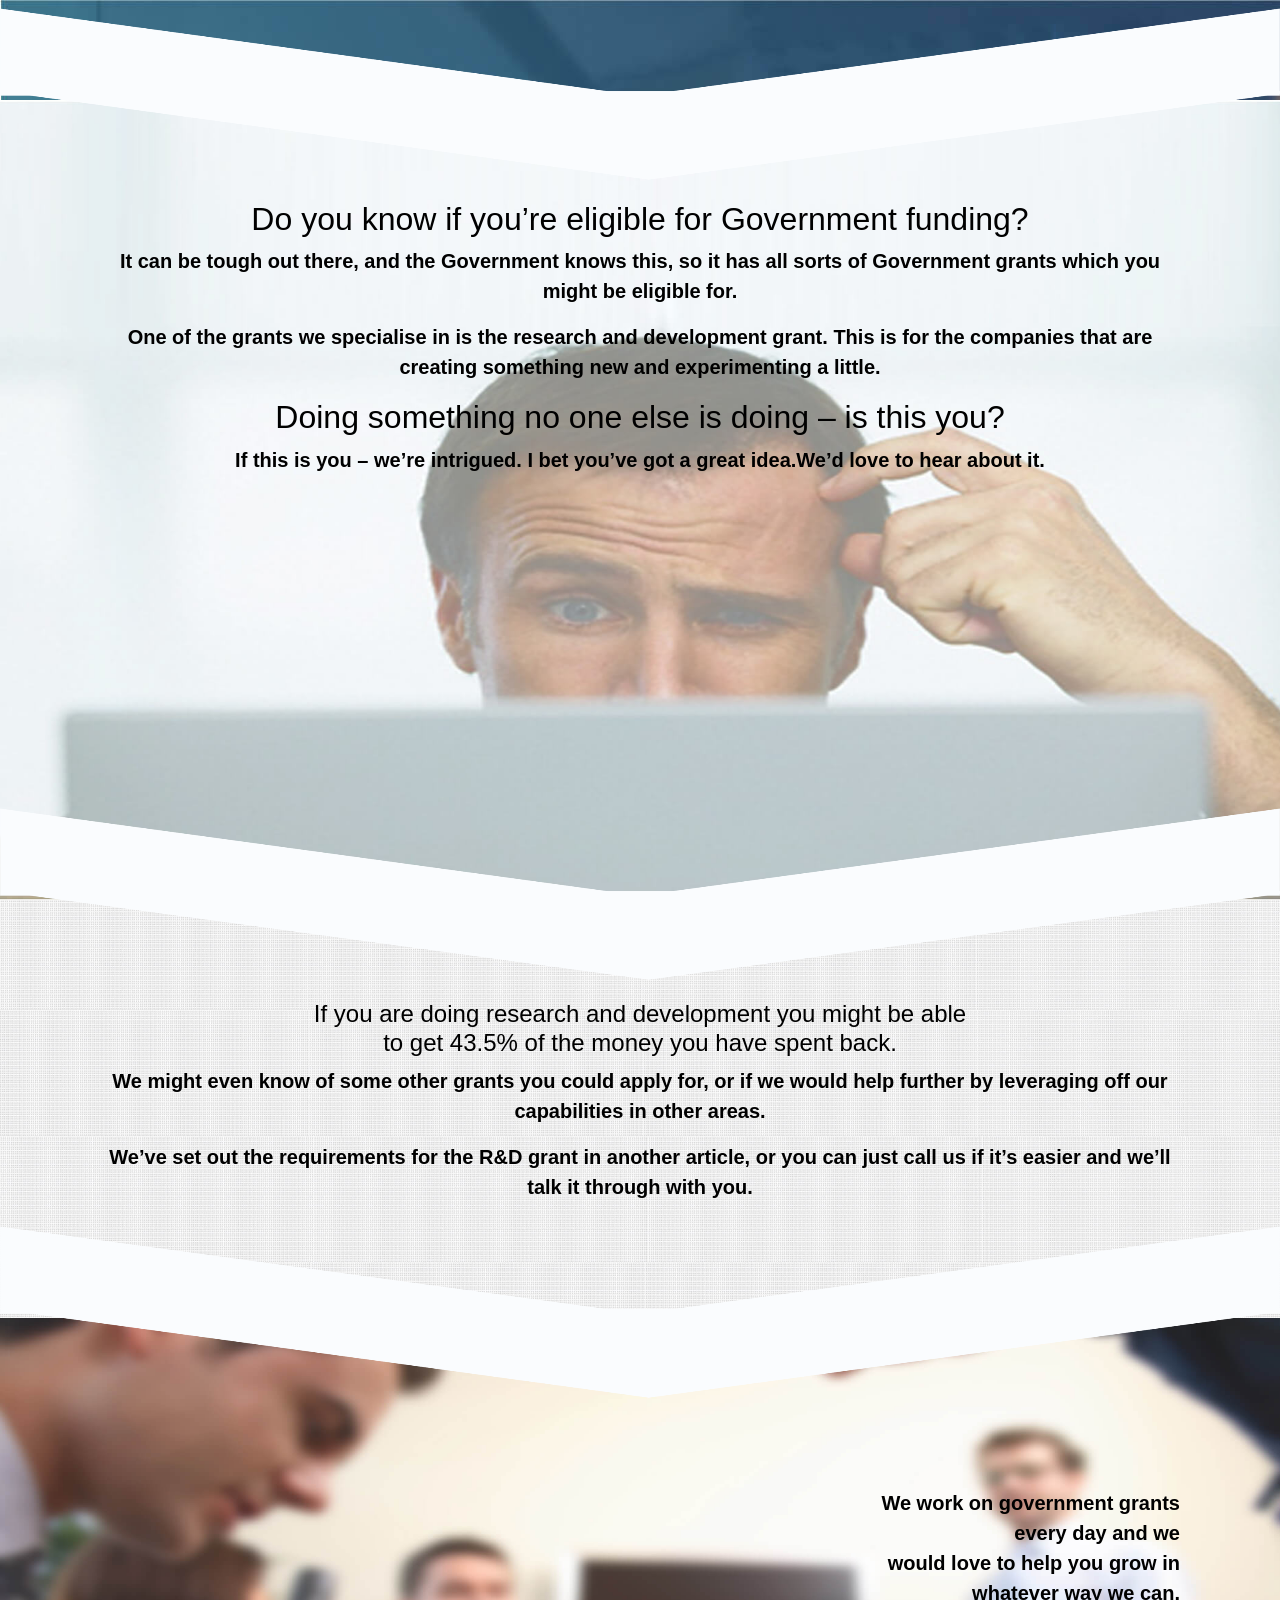
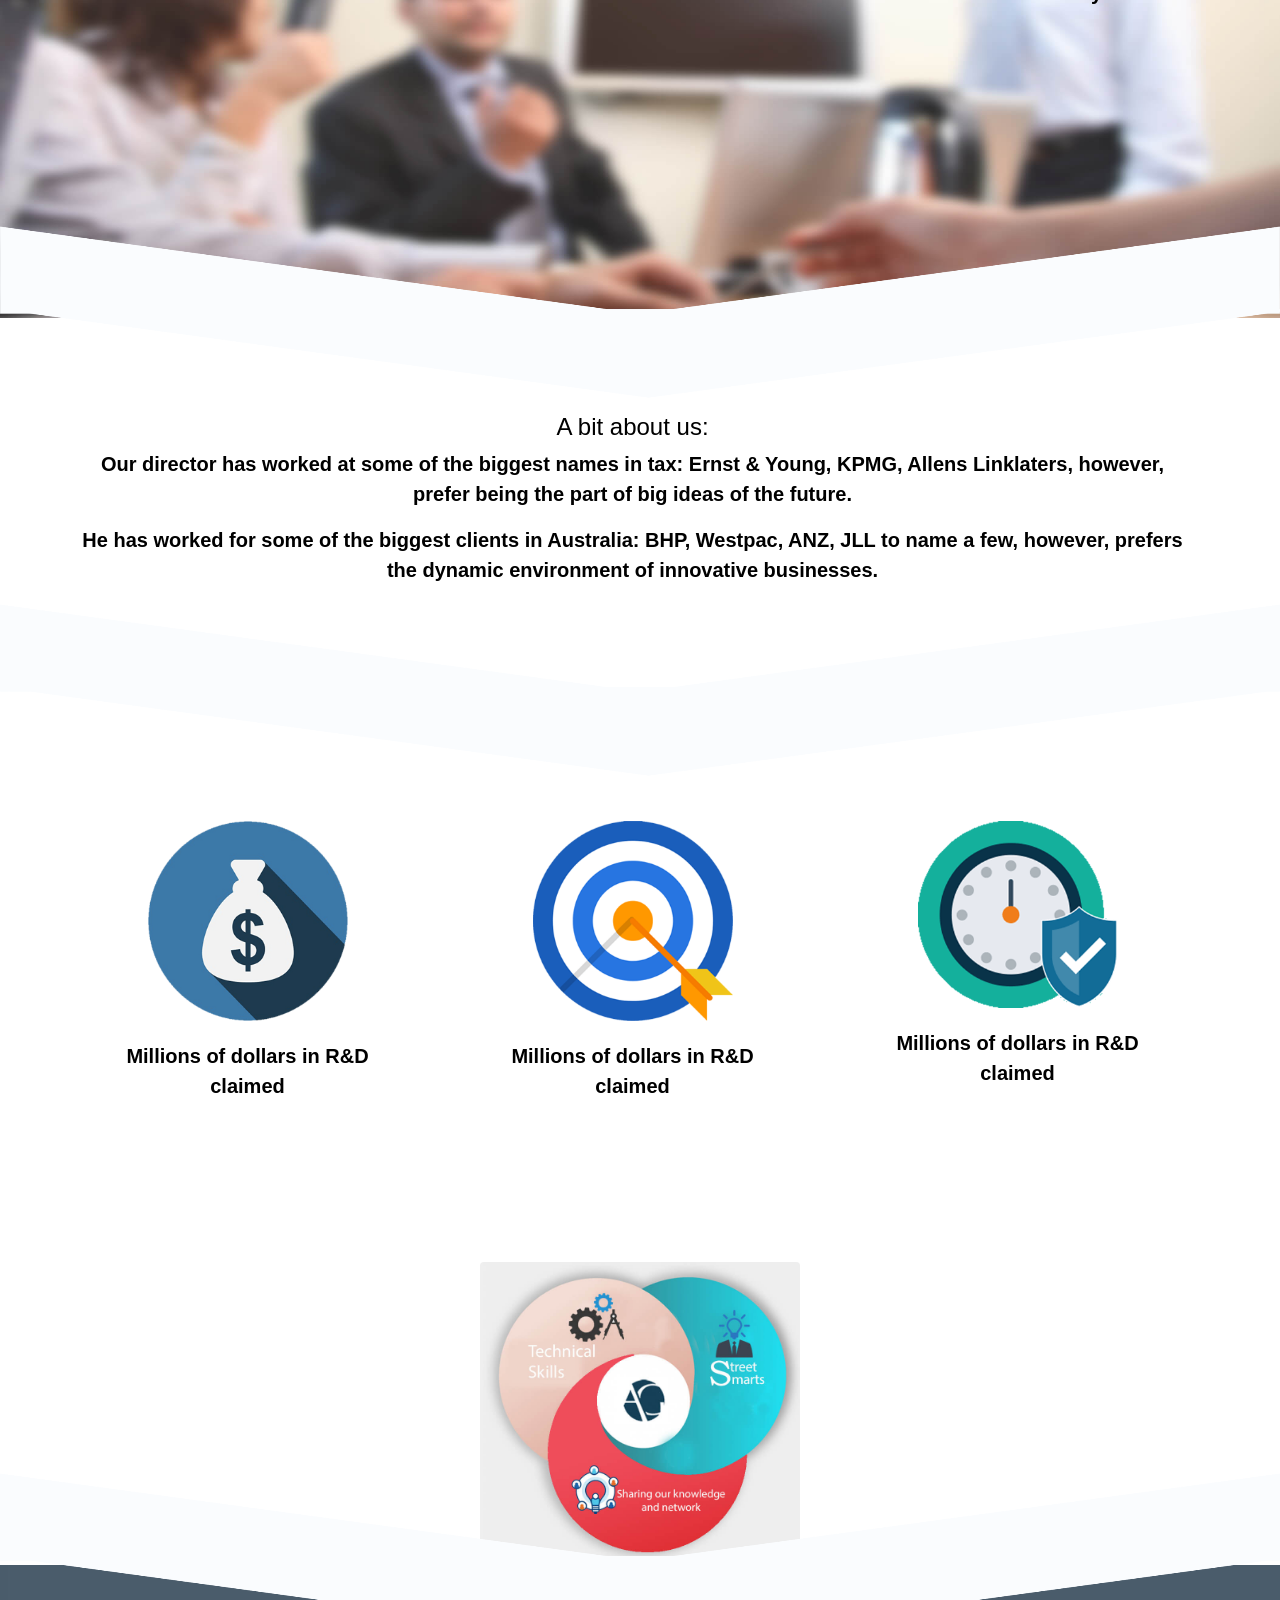
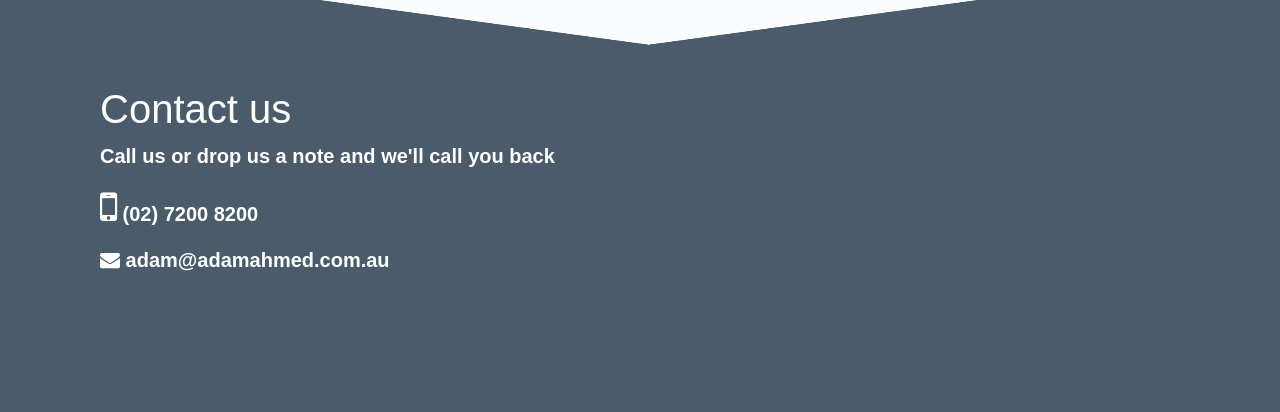
<file: index.php.html>
<!DOCTYPE html>
<html lang="en">
<head>
    <meta charset="UTF-8">
    <meta name="viewport"
          content="width=device-width, user-scalable=no, initial-scale=1.0, maximum-scale=1.0, minimum-scale=1.0">
    <meta http-equiv="X-UA-Compatible" content="ie=edge">
    <title>Advocates</title>

    <!-- Includes Start -->
        <!-- Bootstrap Include Start-->
        <link rel="stylesheet" href="css/bootstrap.css">

        <!-- Bootstrap Include End-->
        <link rel="stylesheet" href="https://maxcdn.bootstrapcdn.com/font-awesome/4.7.0/css/font-awesome.min.css
">
        <link rel="stylesheet" href="css/style.css">
    <!-- Includes End -->

</head>
<body>
    <section name="header" id="header"><!-- header start -->
    <div class="container-fluid">
        <p>&nbsp;</p>
    </div>
    </section><!-- header end -->
    <!--<div class="container-fluid ">-->
        <img class="arrow-img" src="images/arrow.png"/>
    <!--</div>-->
    <section name="content" id="content"><!-- content start -->
        <div class="container-fluid">
            <div class="row content-top">
                <div class="container">
                    <div class="col-lg-12 col-md-12 col-sm-12 col-xs-12 ">
                        <h2>Do you know if you’re eligible for
                            Government funding?</h2>
                        <p>It can be tough out there, and the Government knows this, so it has all sorts
                            of Government grants which you might be eligible for.</p>
                        <p>One of the grants we specialise in is the research and development grant.
                            This is for the companies that are creating something new and experimenting
                            a little.</p>
                        <h2>Doing something no one else is doing – is this you?</h2>
                        <p>If this is you – we’re intrigued. I bet you’ve got a great idea.We’d love to hear about it.</p>
                    </div>
                </div>
            </div>
        </div>
        <img class="arrow-img" src="images/arrow.png"/>
        <div class="container-fluid">
            <div class="row content-below">
                <div class="container">
                    <div class="col-lg-12 col-md-12 col-sm-12 col-xs-12 ">
                        <h4>If you are doing research and development you might be able
                            <br>to get 43.5% of the money you have spent back.</h4>
                        <p>We might even know of some other grants you could
                            apply for, or if we would help further by leveraging off
                            our capabilities in other areas.</p>
                        <p> We’ve set out the requirements for the R&D grant in
                            another article, or you can just call us if it’s easier and
                            we’ll talk it through with you.</p>
                    </div>
                </div>
            </div>
        </div>
    </section><!-- content end -->
    <img class="arrow-img" src="images/arrow.png"/>
    <section name="director" id="director" ><!-- director start -->
        <div class="container-fluid">
            <div class="row director-content">
                <div class="container">
                    <div class="col-lg-12 col-md-12 col-sm-12 col-xs-12">
                        <p>We work on government grants<br>
                            every day and we<br>
                            would love to help you grow in<br>
                            whatever way we can.</p>
                    </div>
                </div>
            </div>
        </div>
    </section><!-- director end -->
    <img class="arrow-img" src="images/arrow.png"/>

    <section name="chart" id="chart">
        <!--<div class="container-fluid">-->
            <div class="container chart-padding">
                <div class="row">
                    <div class="col-lg-12 col-md-12 col-sm-12 col-xs-12">
                        <h4>A bit about us:</h4>
                        <p> 		 Our director has worked at some
                        of the biggest names in tax:
                        Ernst & Young, KPMG, Allens Linklaters,
                        however, prefer being the part of
                        big ideas of the future.

                        </p>
                        <p>		He has worked for some of the
                        biggest clients in Australia:
                        BHP, Westpac, ANZ, JLL to
                        name a few, however, prefers
                        the dynamic environment of
                        innovative businesses.</p>
                    </div>
                </div>
            </div>
        <img class="arrow-img" src="images/arrow.png"/>
        <div class="container chart-padding">
            <div class="row">
                <div class="col-lg-4 col-md-4 col-sm-6">
                    <div class="card mx-auto text-center">
                        <img src="images/chart_dollar.png" class="img-responsive"/>
                    <div class="card-body">
                        <p>Millions of dollars in R&D claimed</p>
                    </div>
                    </div>
                </div>
                <div class="col-lg-4 col-md-4 col-sm-6">
                    <div class="card mx-auto text-center">
                        <img src="images/chart_RnD.png"/>
                    <div class="card-body">
                        <p>Millions of dollars in R&D claimed</p>
                    </div>
                    </div>
                </div>
                <div class="col-lg-4 col-md-4 col-sm-6">
                    <div class="card mx-auto text-center">
                        <img src="images/chart_payment.png" class="img-responsive"/>
                    <div class="card-body">
                        <p>Millions of dollars in R&D claimed</p>
                    </div>
                    </div>
                </div>
            </div>
        </div>
        <img src="images/technical skills.jpg" class="img-responsive rounded mx-auto d-block trainer"/>
    </section>
    <!--<section name="chart" id="chart" class="container-fluid">&lt;!&ndash; chart start &ndash;&gt;-->
        <!--<div class="row">-->
            <!--<div class="container">-->
                <!--<div class="col-lg-12 col-md-12 col-sm-12 col-xs-12">-->
                    <!--<h4>A bit about us:</h4>-->
                    <!--<p> 		 Our director has worked at some-->
                        <!--of the biggest names in tax:-->
                        <!--Ernst & Young, KPMG, Allens Linklaters,-->
                        <!--however, prefer being the part of-->
                        <!--big ideas of the future.-->

                    <!--</p>-->
                    <!--<p>		He has worked for some of the-->
                        <!--biggest clients in Australia:-->
                        <!--BHP, Westpac, ANZ, JLL to-->
                        <!--name a few, however, prefers-->
                        <!--the dynamic environment of-->
                        <!--innovative businesses.</p>-->
                <!--</div>-->
            <!--</div>-->
        <!--</div>-->

        <!--&lt;!&ndash;<img class="arrow-img" src="images/arrow.png"/>&ndash;&gt;-->

        <!--<div class="row chart-padding">-->
            <!--<div class="container">-->
                <!--<div class="col-lg-4 col-md-4 col-sm-6 col-xs-12 ">-->
                    <!--<div class="card mx-auto text-center">-->
                        <!--<img src="images/chart_dollar.png" class="img-responsive"/>-->
                        <!--<div class="card-body">-->
                            <!--<p>Millions of dollars in R&D claimed</p>-->
                        <!--</div>-->
                    <!--</div>-->
                <!--</div>-->
                <!--<div class="col-lg-4 col-md-4 col-sm-6 col-xs-12 ">-->
                    <!--<div class="card mx-auto text-center" class="img-responsive">-->
                        <!--<img src="images/chart_RnD.png"/>-->
                        <!--<div class="card-body">-->
                            <!--<p>100% R&D review success rate</p>-->
                        <!--</div>-->
                    <!--</div>-->
                <!--</div>-->
                <!--<div class="col-lg-4 col-md-4 col-sm-6 col-xs-12 ">-->
                    <!--<div class="card mx-auto text-center" >-->
                        <!--<img src="images/chart_payment.png" class="img-responsive"/>-->
                        <!--<div class="card-body">-->
                            <!--<p>Average time to payment-->
                                <!--62 days</p>-->
                        <!--</div>-->
                    <!--</div>-->
                <!--</div>-->
                <!--<div class="col-md-12">-->
                    <!--<img src="images/technical skills.jpg" class="img-responsive rounded mx-auto d-block trainer"/>-->
                <!--</div>-->
            <!--</div>-->

        <!--</div>-->

        <!--&lt;!&ndash;</div>&ndash;&gt;-->
    <!--</section>&lt;!&ndash; chart end &ndash;&gt;-->

    <img class="arrow-img" src="images/arrow.png"/>

    <section name="contactUs" id="contactUs"><!-- contactUs start -->
        <div class="container">
            <div class="col-lg-6 col-md-6 col-sm-12">
                <h1>Contact us</h1>
                <p>Call us or drop us a note and we'll call you back</p>
                <p><i class="fa fa-mobile fa-2x"></i> (02) 7200 8200</p>
                <p><i class="fa fa-envelope" aria-hidden="true"></i> adam@adamahmed.com.au</p>
            </div>

            <div class="col-lg-6 col-md-6 col-sm-12"></div>
        </div>
    </section><!-- contactUs end -->

    <!-- Javascript Start -->
    <script src="js/bootstrap.js"></script>
    <!-- Javascript End -->
</body>
</html>
</file>
<file: css/style.css>
/*Global Styles Start*/
body{
    color: #000;
}
p, h1, h2, h3, h4{
    text-align: center;
}
p{
    font-weight: 600;
    font-size: 20px;
}
.required:after { content:" *"; }
/*Global Styles End*/

/*Section Styling Start*/
#header{
    background-image: url("../images/header.jpg");
    width: 100%;
    max-height: 320px;
    min-height: 100px;
}

#content{

}
#director p{
    text-align: right;
}
#chart{

}
#contactUs{
    background-color: #4a5c6b;
    padding: 120px 0;
    color: #ffffff;
}
#contactUs h1, #contactUs p{
    color: #ffffff;
}

#inner{
    margin: 10% 0 0 30%;
}

.arrow-img{
    width: 100%;
    max-height: 20%;
    position: absolute;
    z-index: 100;
    margin: -73px 0;
}
/*Section Styling End*/

/*Content Section Start*/
.content-top{
    background: url("../images/content_1_1.jpg") no-repeat;
    -webkit-background-size:100% 100%;
    background-size:100% 100%;
}
#content .container-fluid {
    /*width: 100%;*/
    padding-right: 0;
    padding-left: 0;
    margin-right: auto;
    margin-left: auto;
}
.shade{
    /*color: #fff;*/
    padding: 100px 50px;
    left: 0;
    width: 100%;
    background: rgba(255, 255, 255, .4);
}
.content-below{
    background: url("../images/content_2.jpg") no-repeat;
    -webkit-background-size:100% 100%;
    background-size:100% 100%;
    padding: 300px 0;
    /*height: 600px;*/
}
/*Content Section End*/

/*Director Section Start*/
.director-content{
    background: url("../images/Director_3_1_Slide.jpg") no-repeat;
    -webkit-background-size:100% 100%;
    background-size:100% 100%;
    padding: 300px 0;
}
/*Director Section End*/

/*Chart Section Start*/
.chart-padding{
    padding: 120px 0;
    /*margin-top: 40px;*/
    z-index: 100;
}
.chart-top{
    background: url("../images/Director_chart_2_Slide.jpg") no-repeat;
    -webkit-background-size:100% 100%;
    background-size:100% 100%;
    padding: 300px 0;
    text-align: left;
}
.chart-top p, .chart-top h2{
    text-align: left;
}

.chart-bottom{
    background: url("../images/content_2.jpg") no-repeat;
    background-size: cover;
}
.card{
    max-width: 300px;
    margin: auto;
    background-color: transparent;
    border: none;
    margin: 30px 0;
}
.card > img{
    max-height: 200px;
    max-width: 200px;
    margin: auto;
}
.trainer{
    width: 40%;
    height: 40%;
    margin: auto;
}
/*Chart Section End*/

/*ContactUs Section Start*/
#contactUs p, #contactUs h1{
    text-align: left;
}
/*ContactUs Section End*/


/* MODAL SETUP */
.modal{
    padding-right: 0 !important;
}
.modal-content {
    /*background: url("../images/modal_1.jpg") no-repeat;*/
    -webkit-background-size:cover;
    background-size:cover;
}
.modal-dialog {
    width: 100%;
    height: 100%;
    margin: 0;
    padding: 0;
}

.modal-content {
    height: auto;
    min-height: 100%;
    border-radius: 0;
}

/*
    INTRO SECTION START
*/
#quiz h4 {
    font-family: "mrseaves";
    font-size: 60px;
    color: white;
    opacity: 0;
}
#response p,
#quiz input,
#quiz i,
#section-quiz a:hover {
    color: #ffffff;
    text-decoration: none;
    -webkit-transition: all .3s ease-in;
    -moz-transition: all .3s ease-in;
    -ms-transition: all .3s ease-in;
    -o-transition: all .3s ease-in;
    transition: all .3s ease-in;
}
#quiz input,
#quiz i {
    color: #000000;
    font-family: "hoefler-italic";
    font-style: normal;
}
#quiz .clearfix {
    margin: 40px 0;
}
#quiz h4,
#quiz a,
#quiz i,
#quiz .quizquestion,
#quiz .quizanswer {
    display: inline;
    padding-right: 20px;
}
#quiz p.quizquestion,
#quiz p.quizanswer {
    font-size: 33px;
}
#quiz input {
    background: transparent;
    border: 0;
    outline: 0;
    font-size: 50px;
    width: 790px;
    display: inline;
    line-height: 50px;
    position: relative;
    top: -6px;
}
#response p {
    color: #000000;
    font-family: "mrseaves";
    font-size: 22px;
    padding-left: 120px;
    margin: 0 0 10px;
    line-height: 24px;
}
#response #enter h2 {
    cursor: pointer;
}
.gecko #response #enter h2 a {
    display: block;
    font-weight: 600;
    -webkit-transition: all .3s ease-in;
    -moz-transition: all .3s ease-in;
    -ms-transition: all .3s ease-in;
    -o-transition: all .3s ease-in;
    transition: all .3s ease-in;
}
#section-quiz{
    background-color: #2e3133;
}
#response #enter h2:hover {
    color: #446894;
    cursor: pointer;
}
#section-quiz h1 {
    color: white;
}
#section-quiz,
#section-quiz h2 {
    background-color: transparent;
    background-position-y: top;
    background-position-x: 50%;
    -webkit-background-size: cover;
    -moz-background-size: cover;
    -o-background-size: cover;
    background-size: cover;
}
#section-quiz{
    /*background: url("../images/modal_1.jpg") no-repeat;*/
    background-size: cover;
}
#section-quiz.section {
    position: fixed;
    z-index: 9999;
    width: 100%;
    top: 0;
    left: 0;
    padding-top: 0;
    height: 100%;
}
#section-quiz.section .branding {
    margin-top: 60px;
}
#section-quiz hr {
    margin-top: 50px;
}
#section-quiz .heading {
    margin: 50px 0 ;
}
#section-quiz .masthead.skipper a {
    display: block;
    padding: 8px 0;
}
#section-quiz .masthead.skipper a:hover {
    color: #404041;
}

.masthead.skipper a,
ul li {
    color: #000;
    font-family: "knockout";
    font-size: 18px;
    text-transform: uppercase;
    letter-spacing: 1px;
}
.masthead.skipper a, ul li {
    color: #fff;
}
.masthead {
    background: #4a5c6b;
    height: 33px;
    position: absolute;
    bottom: 0;
    left: 0;
    right: 0;
    width: 100%;
    text-align: center;
    -webkit-box-shadow: 0px 2px 7px 0px rgba(0, 0, 0, 0.5);
    box-shadow: 0px 2px 7px 0px rgba(0, 0, 0, 0.5);
}
.masthead.sticky {
    position: fixed;
    top: 0;
    z-index: 999;
}
.masthead.skipper {
    position: fixed;
    bottom: 0;
    height: 40px;
}
#section-quiz, #section-quiz h2{
    font-weight: 800;
}
.close {
    padding-top: 50px;
}
/*
    INTRO SECTION END
*/

.chkbox-padding{
    margin-left: 20px;
}
.close{
    float: none;
    line-height: 4;
    font-size: 25px;
    opacity: .4;

}
.funkyradio .funkyradio-default input{
    border-left: 1px solid black;
    border-right: 1px solid black;
}

#quiz a{
    color: #000;
    -webkit-transition: all .3s ease-in;
    -moz-transition: all .3s ease-in;
    -ms-transition: all .3s ease-in;
    -o-transition: all .3s ease-in;
    transition: all .3s ease-in;
}
.gecko #response #enter h2 a {
    color: #000;
}
.gecko #response #enter h2 a:hover {
    color: #fff;
}
#quiz h4 {
    color: #000;
    font-weight: 600;
}

/* MEDI@ Start */
@media (min-width: 300px) {
    .arrow-img{
        width: 100%;
        position: absolute;
        z-index: 100;
        margin: -35px 0;
    }
    .shade{
        padding: 0;
    }
    .chart-padding{
        padding: 95px 0;
    }
    .chart-padding .row{
        margin-right: 0;
    }
    #chart .arrow-img{
        margin: -35px 0;
    }
    .trainer{
        width: 100%;
        height: 100%;
    }
    .content-top{
        height: auto;
        padding: 50px 10px;
    }
    .content-below{
        height: auto;
        padding: 50px 10px;
    }

    .director-content{
        height: auto;
        padding: 50px 10px;
    }
    .chart-top{
        padding: 100px 0;
    }
    .chart-bottom{
        padding: 100px 0;
    }

    .gecko #response #enter h2 a {
        font-size: 18px;
    }
    /*QUIZ*/
    #section-quiz,
    #quizes {
        display: none;
    }
    #quiz{
        padding: 0 10px;
        margin: auto;
    }
    #quiz a{
        font-size: 12px;
        padding: 0 30px;
    }
    #section-quiz h1#partypooper {
        font-size: 1px;
        text-indent: -6000px;
        display: block;
        height: auto;
        margin-top: 20px;
    }
    #section-quiz h1#partypooper img {
        margin-left: auto;
        margin-right: auto;
        clear: both;
        display: block;
    }
    #quiz p.quizquestion, #quiz p.quizanswer {
        font-size: 15px;
    }
    #quiz h4 {
        font-size: 13px;
        font-weight: 400;
    }
    #quiz .clearfix {
        margin: 20px 0;
    }
    #response {
        margin-top: 50px;
    }
    #response p {
        padding-left: 5px;
        font-size: 18px;
    }
}


@media (min-width: 800px) {
    .arrow-img{
        margin: -50px 0;
    }
    .trainer{
        width: 25%;
        /*height: 80%;*/
    }
    .content-top{
        padding: 100px 0;
        height: auto;
    }
    .content-below{
        padding: 100px 0;
        height: auto;
    }
    .director-content{
        padding: 170px 0;
        height: auto;
    }
    .modal-content h2{
        font-size: 25px;
    }
    .modal-content .col-md-6{
        padding-left: 15px;
    }
    .funkyradio label{
        font-size: 20px;
        font-weight: 700;
    }
    .arrow-img{
         margin: -63px 0;
     }
    #chart .arrow-img{
        margin: -63px 0;
    }
    #response {
        margin-top: 15%;
    }
    #quiz {
        padding: 0 10px;
        margin: 10% 0 0 30%;
    }

}


@media (min-width: 900px){
    .content-top{
        /*height: 800px;*/
    }
    .content-padding{
        padding-top: 150px;
    }
    #quiz p.quizquestion, #quiz p.quizanswer {
        font-size: 25px;
    }
    .arrow-img{
        margin: -63px 0;
    }
    #chart .arrow-img{
        margin: -60px 0;
    }
    #quiz h4 {
        font-size: 25px;
        font-weight: 600;
    }
    #quiz a {
         font-size: 25px;
         padding: 0 30px;
     }
    #response p {
        font-size: 25px;
    }
    .gecko #response #enter h2 a {
        font-size: 30px;
    }
    .content-top{
        height: 800px;
    }
    .director-content{
        height: 600px;
    }

}
@media (min-width: 900px) and (min-height: 900px) {
    .arrow-img{
        margin: -94px 0;
    }
    #chart .arrow-img{
        margin: -94px 0;
    }
    .content-top{
        height: 800px;
    }
    .director-content{
        height: 600px;
    }
}
</file>
